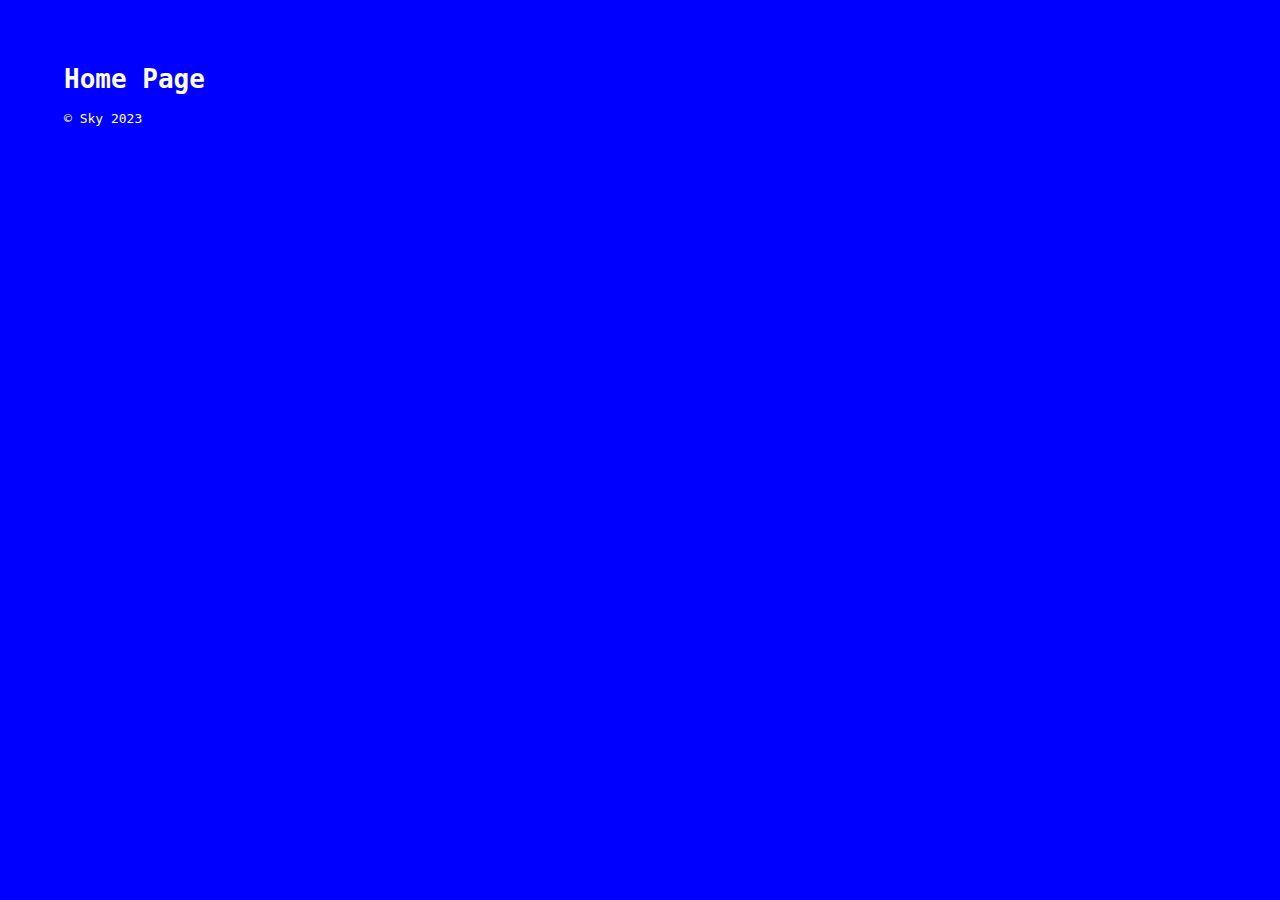
<file: index.html>
<!DOCTYPE html>
<html lang="en">
<head>
    <meta charset="UTF-8">
    <meta name="viewport" content="width=device-width, initial-scale=1.0">
    <title>Home Page</title>
    <link rel="stylesheet" href="styles/style.css">
</head>
<body>
    <header>
        <nav>

        </nav>
    </header>
    <section>
        <h1>Home Page</h1>
    </section>
    <footer>
        <p>&copy; Sky 2023</p>
    </footer>
</body>
</html>
</file>
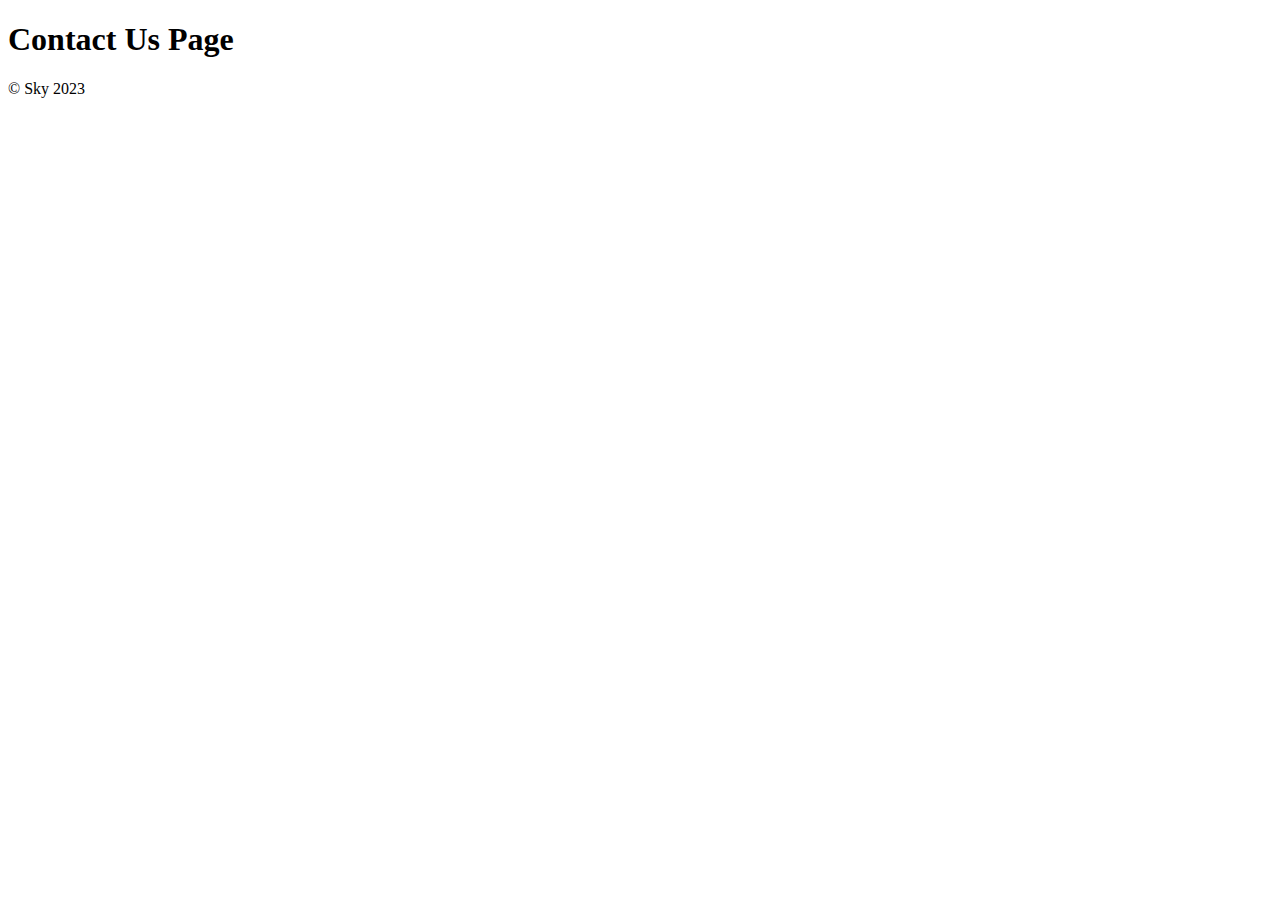
<file: contact_us.html>
<!DOCTYPE html>
<html lang="en">
<head>
    <meta charset="UTF-8">
    <meta name="viewport" content="width=device-width, initial-scale=1.0">
    <title>Contact Us</title>
</head>
<body>
    <header>
        <nav>

        </nav>
    </header>
    <section>
        <h1>Contact Us Page</h1>
    </section>
    <footer>
        <p>&copy; Sky 2023</p>
    </footer>
</body>
</html>
</file>
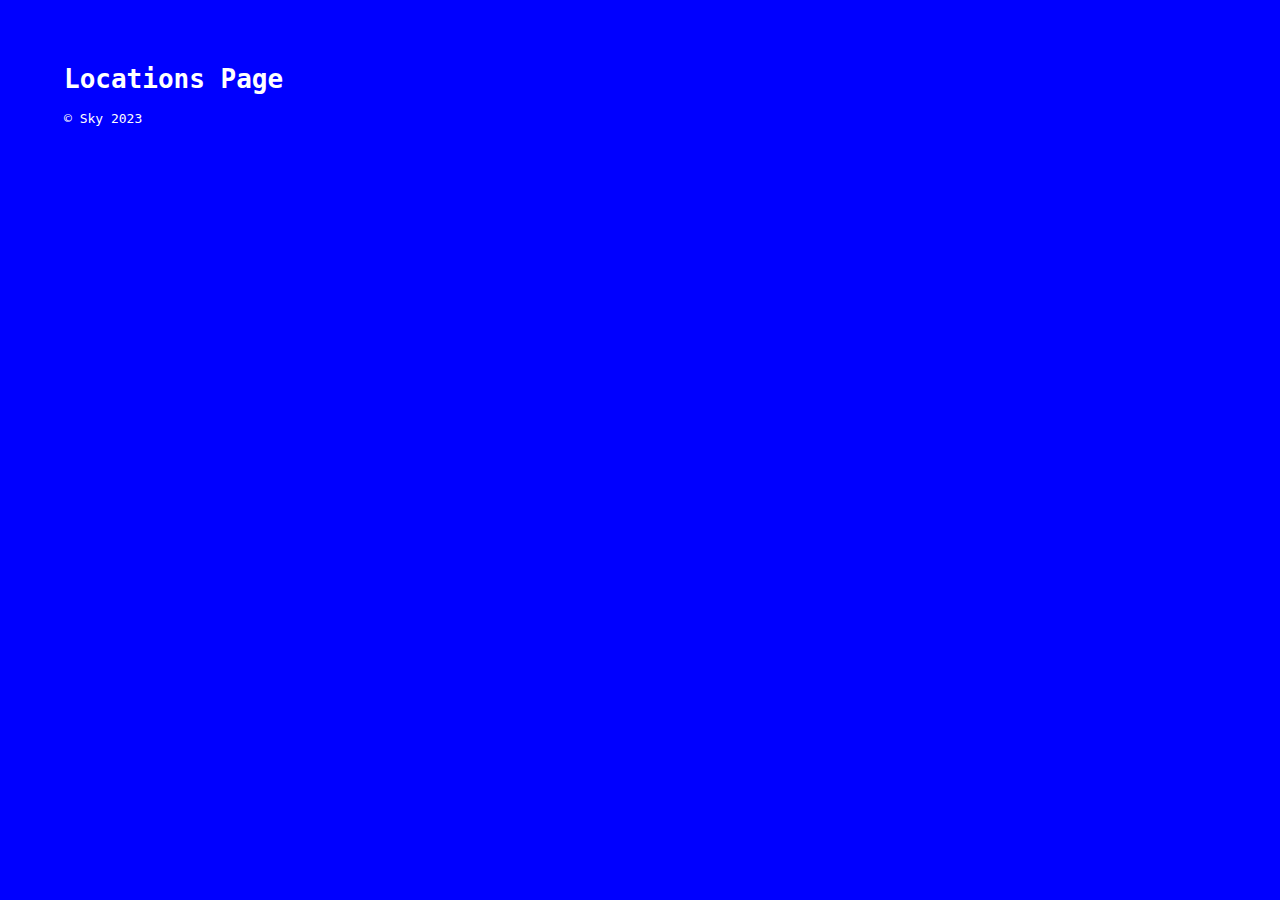
<file: locations.html>
<!DOCTYPE html>
<html lang="en">
<head>
    <meta charset="UTF-8">
    <meta name="viewport" content="width=device-width, initial-scale=1.0">
    <title>Locations Page</title>
    <link rel="stylesheet" href="styles/style.css">
</head>
<body>
    <header>
        <nav>

        </nav>
    </header>
    <section>
        <h1>Locations Page</h1>
    </section>
    <footer>
        <p>&copy; Sky 2023</p>
    </footer>
</body>
</html>
</file>
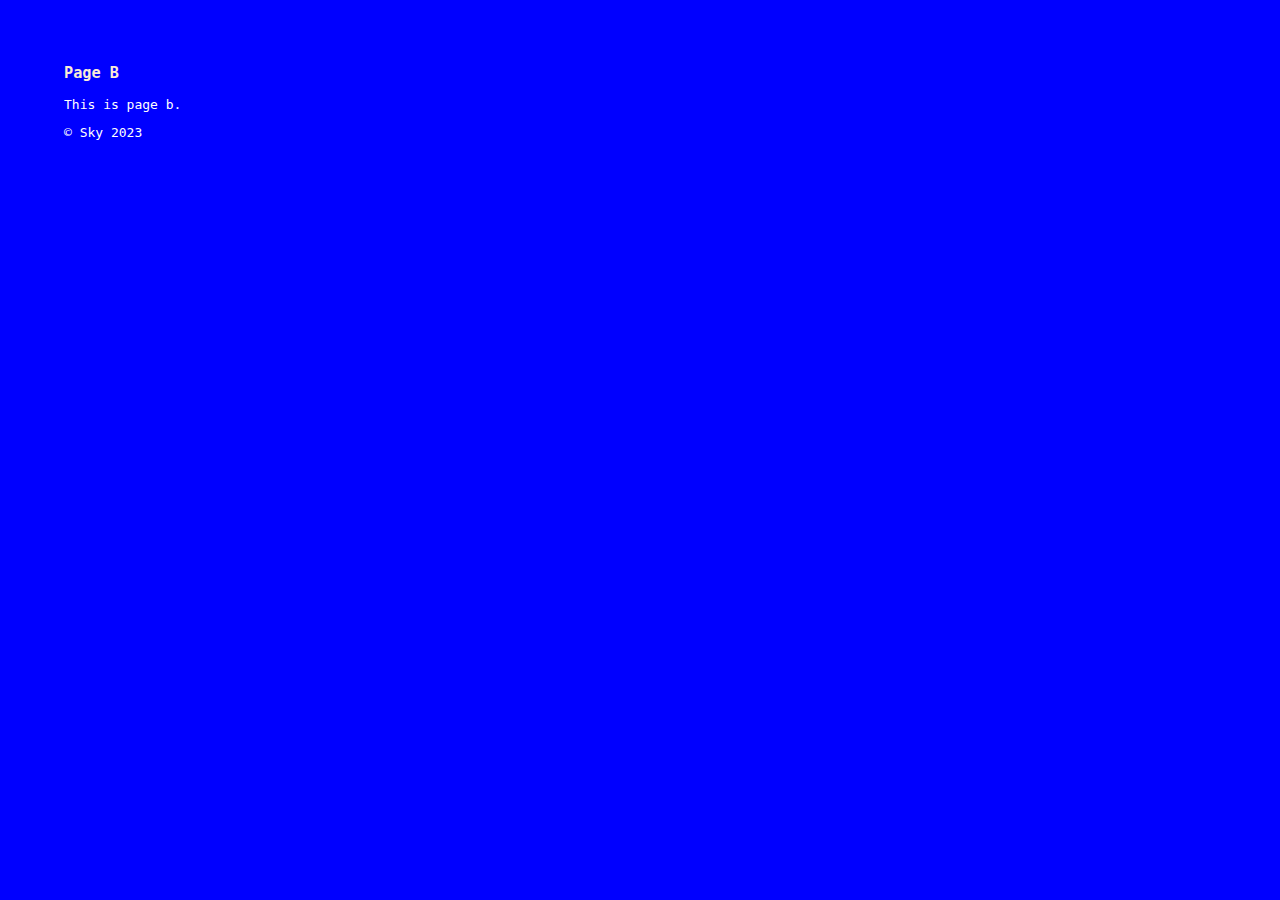
<file: pageB.html>
<!DOCTYPE html>
<html lang="en">
<head>
    <meta charset="UTF-8">
    <meta name="viewport" content="width=device-width, initial-scale=1.0">
    <title>Page B</title>
    <link rel="stylesheet" href="styles/style.css">
</head>
<body>
    <h3>Page B</h3>
    <p>This is page b.</p>
    <footer>
        <p>&copy; Sky 2023</p>
    </footer>
</body>
</html>
</file>
<file: styles/style.css>
body {
    background-color: blue;
    color: white;
    margin: 5%;
    font-family: monospace;
}

h2 {
    color: yellow;
}

h3 {
    color: antiquewhite;
}
</file>
